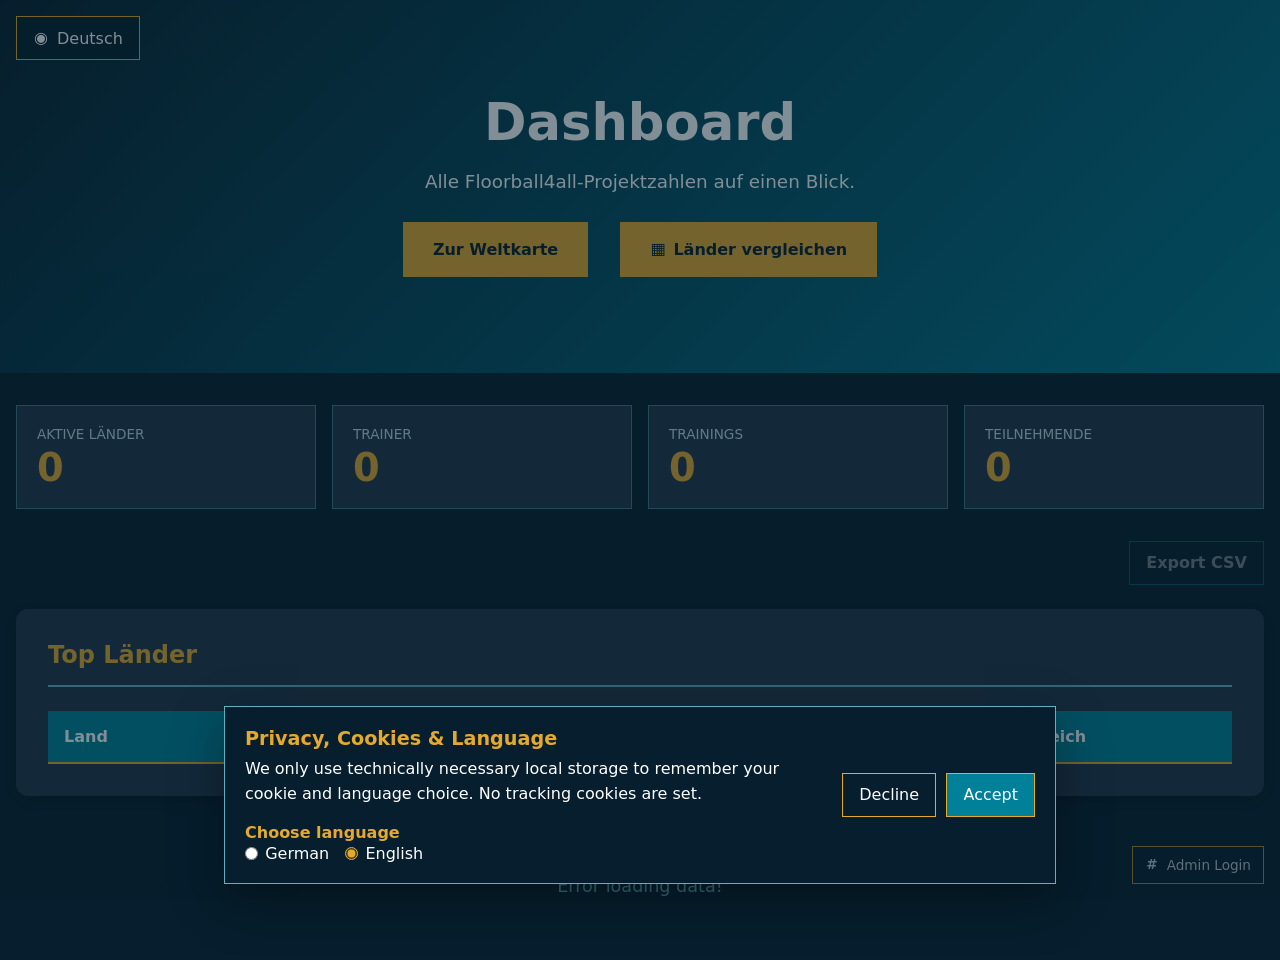
<file: dashboard.html>
﻿<!doctype html>
<html lang="de">
<head>
  <meta charset="UTF-8" />
  <meta name="viewport" content="width=device-width, initial-scale=1.0" />
  <title>Dashboard - Floorball4all</title>
  <link rel="icon" type="image/svg+xml" href="assets/favicon.svg" />
  <link rel="stylesheet" href="style.css" />
</head>
<body>
  <header class="hero-banner">
    <button class="language-switch-button" type="button" aria-label="Zu Englisch wechseln">
      <span class="ui-icon" aria-hidden="true">◉</span>
      <span>English</span>
    </button>
    <button class="admin-login-button" type="button">
      <span class="ui-icon" aria-hidden="true">#</span>
      Admin Login
    </button>
    <div class="banner-content">
      <h1>Dashboard</h1>
      <p>Alle Floorball4all-Projektzahlen auf einen Blick.</p>
      <div style="display: flex; gap: 1rem; justify-content: center; flex-wrap: wrap;">
        <a href="index.html#world" class="banner-button">Zur Weltkarte</a>
        <a href="compare.html" class="banner-button"><span class="ui-icon" aria-hidden="true">▦</span> Länder vergleichen</a>
      </div>
    </div>
  </header>

  <div class="admin-modal hide" role="dialog" aria-modal="true" aria-labelledby="dashboard-admin-title">
    <div class="admin-panel">
      <button class="admin-close-button" type="button" aria-label="Admin Fenster schließen">
        <span class="ui-icon" aria-hidden="true">×</span>
      </button>
      <h2 id="dashboard-admin-title">Admin Bereich</h2>
      <form class="admin-login-form">
        <label>
          Code
          <input class="admin-password-input" type="password" inputmode="numeric" autocomplete="off" required />
        </label>
        <button class="admin-submit-button" type="submit">Öffnen</button>
      </form>
      <p class="admin-message" aria-live="polite"></p>
    </div>
  </div>

  <main class="compare-container dashboard-container">
    <section class="dashboard-metrics" aria-label="Kennzahlen">
      <article class="metric-card"><span>Aktive Länder</span><strong class="dashboard-countries">0</strong></article>
      <article class="metric-card"><span>Trainer</span><strong class="dashboard-trainers">0</strong></article>
      <article class="metric-card"><span>Trainings</span><strong class="dashboard-trainings">0</strong></article>
      <article class="metric-card"><span>Teilnehmende</span><strong class="dashboard-participants">0</strong></article>
    </section>

    <section class="export-actions" aria-label="Export">
      <button class="export-button dashboard-export-button" type="button" disabled>CSV exportieren</button>
    </section>

    <section class="table-section">
      <h2>Top Länder</h2>
      <div class="table-wrapper">
        <table class="comparison-table dashboard-table">
          <thead>
            <tr>
              <th>Land</th>
              <th>Trainer</th>
              <th>Trainings</th>
              <th>Teilnehmende</th>
              <th>Vergleich</th>
            </tr>
          </thead>
          <tbody></tbody>
        </table>
      </div>
    </section>

    <section class="info-section">
      <p class="loading-info"><span class="loading-dot" aria-hidden="true"></span> Daten werden geladen...</p>
    </section>
  </main>

  <div class="cookie-consent" role="dialog" aria-modal="true" aria-labelledby="cookie-consent-title">
    <div class="cookie-consent-panel">
      <div>
        <h2 id="cookie-consent-title">Datenschutz, Cookies & Sprache</h2>
        <p>
          Wir verwenden nur technisch notwendige lokale Speicherung, um deine
          Cookie- und Sprachauswahl zu merken. Es werden keine Tracking-Cookies gesetzt.
        </p>
        <fieldset class="language-choice" aria-labelledby="language-choice-title">
          <legend id="language-choice-title">Sprache wählen</legend>
          <label>
            <input class="language-choice-input" type="radio" name="site-language" value="de" />
            <span>Deutsch</span>
          </label>
          <label>
            <input class="language-choice-input" type="radio" name="site-language" value="en" />
            <span>Englisch</span>
          </label>
        </fieldset>
      </div>
      <div class="cookie-consent-actions">
        <button class="cookie-consent-decline" type="button">Ablehnen</button>
        <button class="cookie-consent-accept" type="button">Akzeptieren</button>
      </div>
    </div>
  </div>

  <script src="i18n.js"></script>
  <script src="data.js"></script>
  <script src="dashboard.js"></script>
</body>
</html>
</file>
<file: style.css>
:root {
  --color-ink: #061e2d;
  --color-navy: #0d2a3d;
  --color-map-land: #173044;
  --color-map-stroke: #31536a;
  --color-teal: #008099;
  --color-sky: #60b0bf;
  --color-gold: #e5a92e;
  --color-gold-strong: #f2bd3d;
  --color-paper: #f6f8f6;
}

body {
  font-family: system-ui, -apple-system, BlinkMacSystemFont, "Segoe UI", sans-serif;
  color: #fff;
  background-color: var(--color-ink);
}

* {
  margin: 0;
  padding: 0;
  box-sizing: border-box;
}

::-webkit-scrollbar {
  width: 10px;
  height: 10px;
}

::-webkit-scrollbar-track {
  background: var(--color-ink);
}

::-webkit-scrollbar-thumb {
  background: var(--color-sky);
}

::-webkit-scrollbar-thumb:hover {
  background: var(--color-teal);
}

.hero-banner {
  background:
    linear-gradient(135deg, rgba(6, 30, 45, 0.96), rgba(0, 128, 153, 0.9)),
    radial-gradient(circle at 18% 18%, rgba(229, 169, 46, 0.24), transparent 28%);
  padding: 6rem 1rem;
  text-align: center;
  display: flex;
  align-items: center;
  justify-content: center;
  position: relative;
}

.banner-content {
  max-width: 58rem;
}

.banner-content h1 {
  font-size: clamp(1rem, 4vw, 3.5rem);
  margin-bottom: 1rem;
  line-height: 1.05;
  white-space: normal;
  word-break: break-word;
}

.banner-content p {
  color: #fff;
  line-height: 1.75;
  font-size: 1.15rem;
}

.banner-intro {
  display: grid;
  gap: 0.75rem;
  margin: 0 auto 0.5rem;
  max-width: 52rem;
}

.banner-intro h2 {
  color: #fff;
  font-size: clamp(1.25rem, 2.4vw, 2rem);
  line-height: 1.2;
}

.banner-intro p {
  font-size: 1.05rem;
}

.banner-button {
  margin-top: 1.5rem;
  display: inline-flex;
  align-items: center;
  justify-content: center;
  gap: 0.45rem;
  padding: 1rem 1.75rem;
  border: 2px solid var(--color-gold);
  background-color: var(--color-gold);
  color: var(--color-ink);
  text-decoration: none;
  font-weight: 800;
  letter-spacing: 0;
  transition: 200ms ease;
  margin-left: 0.5rem;
  margin-right: 0.5rem;
}

.banner-button:hover {
  background-color: var(--color-gold-strong);
  transform: translateY(-1px);
}

.secondary-button {
  background-color: transparent;
  color: #fff;
}

.secondary-button:hover {
  background-color: rgba(229, 169, 46, 0.16);
}

.ui-icon {
  display: inline-flex;
  align-items: center;
  justify-content: center;
  min-width: 1em;
  font-weight: 900;
  line-height: 1;
}

.admin-login-button {
  position: fixed;
  bottom: 1rem;
  right: 1rem;
  z-index: 9000;
  display: inline-flex;
  align-items: center;
  gap: 0.5rem;
  min-height: 2.35rem;
  padding: 0 0.75rem;
  border: 1px solid #e5a92e;
  background-color: rgba(6, 30, 45, 0.88);
  color: #fff;
  cursor: pointer;
  font: inherit;
  font-size: 0.85rem;
  opacity: 0.72;
  transition: 200ms ease;
}

.admin-login-button:hover,
.admin-login-button:focus-visible {
  background-color: rgba(229, 169, 46, 0.18);
  opacity: 1;
}

.language-switch-button {
  position: fixed;
  top: 1rem;
  left: 1rem;
  z-index: 9000;
  display: inline-flex;
  align-items: center;
  gap: 0.5rem;
  min-height: 2.75rem;
  padding: 0 1rem;
  border: 1px solid #e5a92e;
  background-color: rgba(6, 30, 45, 0.88);
  color: #fff;
  cursor: pointer;
  font: inherit;
  transition: 200ms ease;
}

.language-switch-button:hover {
  background-color: rgba(229, 169, 46, 0.18);
}

.admin-modal {
  position: fixed;
  inset: 0;
  z-index: 10000;
  display: flex;
  align-items: center;
  justify-content: center;
  padding: 1rem;
  background-color: rgba(6, 30, 45, 0.82);
}

.admin-modal.hide {
  display: none;
}

.admin-panel {
  position: relative;
  width: min(100%, 32rem);
  max-height: min(90vh, 44rem);
  overflow-y: auto;
  padding: 2rem;
  border: 1px solid #60b0bf;
  background-color: #061e2d;
  box-shadow: 0 1.5rem 4rem rgba(0, 0, 0, 0.35);
}

.admin-panel h2 {
  margin-bottom: 1.5rem;
  color: #e5a92e;
}

.admin-close-button {
  position: absolute;
  top: 1rem;
  right: 1rem;
  width: 2.4rem;
  height: 2.4rem;
  border: none;
  background: none;
  color: #e5a92e;
  cursor: pointer;
  font-size: 1.4rem;
}

.admin-login-form,
.admin-data-form {
  display: grid;
  gap: 1rem;
}

.admin-actions {
  display: flex;
  justify-content: flex-end;
}

.admin-logout-button {
  display: inline-flex;
  align-items: center;
  gap: 0.45rem;
  min-height: 2.4rem;
  padding: 0 0.75rem;
  border: 1px solid #60b0bf;
  background-color: transparent;
  color: #fff;
  cursor: pointer;
  font: inherit;
}

.admin-logout-button:hover {
  background-color: rgba(96, 176, 191, 0.16);
}

.admin-panel label {
  display: grid;
  gap: 0.45rem;
  color: #fff;
  font-weight: 700;
}

.admin-panel input,
.admin-panel select {
  min-height: 2.75rem;
  padding: 0 0.85rem;
  border: 1px solid #60b0bf;
  background-color: #213448;
  color: #fff;
  font: inherit;
}

.admin-country-picker {
  display: grid;
  grid-template-columns: minmax(0, 1fr) minmax(11rem, 0.8fr);
  gap: 0.65rem;
}

.admin-panel input:focus,
.admin-panel select:focus {
  outline: 2px solid #e5a92e;
  outline-offset: 2px;
}

.admin-submit-button {
  min-height: 2.9rem;
  border: 1px solid #e5a92e;
  background-color: #008099;
  color: #fff;
  cursor: pointer;
  font: inherit;
  font-weight: 700;
}

.admin-submit-button:hover {
  background-color: #60b0bf;
}

.admin-submit-button:disabled {
  opacity: 0.72;
  cursor: wait;
}

.admin-message {
  min-height: 1.4rem;
  margin-top: 1rem;
  color: #e5a92e;
  line-height: 1.5;
}

.world-map-section {
  position: relative;
  content-visibility: auto;
  contain-intrinsic-size: 900px;
  background-color: #0b2235;
}

.world-map {
  position: relative;
  width: 100%;
  min-height: 82vh;
  overflow: hidden;
  background:
    linear-gradient(180deg, #14344a 0%, #0b2235 100%);
  display: flex;
  justify-content: center;
  align-items: center;
  padding: 2rem 0 4rem;
}

.map-container {
  width: min(1200px, 95vw);
  margin: 0 auto;
}

.cache-status {
  flex: 0 0 auto;
  color: #b9dce2;
  font-size: 0.85rem;
  white-space: nowrap;
}

.map-loader {
  min-height: 45vh;
  display: grid;
  place-items: center;
  color: #e5a92e;
  font-weight: 800;
}

svg {
  width: 100%;
  height: auto;
  max-height: 85vh;
  display: block;
  transform-origin: center center;
  cursor: default;
  touch-action: none;
  transition: transform 160ms ease;
  will-change: transform;
}

svg.map-zoomed {
  cursor: grab;
}

svg.map-dragging {
  cursor: grabbing;
  transition: none;
}

path {
  fill: var(--color-map-land);
  stroke: var(--color-map-stroke);
  stroke-width: 0.4;
  transition: 100ms;
}

path:hover {
  fill: #f4f7f3;
}

path.active-country {
  filter: drop-shadow(0 0 4px rgba(229, 169, 46, 0.82));
}

.side-panel {
  position: fixed;
  background-color: #061e2d;
  padding: 2em;
  top: 0;
  left: -30em;
  width: 100%;
  max-width: 30em;
  height: 100vh;
  transition: 600ms cubic-bezier(0.77, 0, 0.18, 1);
  display: flex;
  flex-direction: column;
  overflow: hidden;
  z-index: 9999;
}

.side-panel .container {
  flex: 1 1 auto;
  min-height: 0;
  overflow-y: auto;
  padding-block: 2em;
  transition: 200ms ease-out;
}

.country-panel-header {
  display: grid;
  grid-template-columns: 5.5rem 1fr;
  gap: 1rem;
  align-items: center;
  margin-bottom: 1.5rem;
}

.country-name {
  margin: 0;
  color: #fff;
  font-size: clamp(1.8rem, 4vw, 2.5rem);
  line-height: 1.1;
}

.hide {
  display: none;
}

.side-panel-open {
  left: 0;
}

.loading {
  position: absolute;
  top: 50%;
  left: 50%;
  transform: translate(-50%, -50%);
  pointer-events: none;
  user-select: none;
  transition: 200ms;
}

.close-btn {
  position: absolute;
  top: 1rem;
  right: 1rem;
  width: 2.2rem;
  height: 2.2rem;
  background: rgba(255, 255, 255, 0.08);
  border: none;
  border-radius: 999px;
  color: #e5a92e;
  cursor: pointer;
  font-size: 1rem;
  display: flex;
  align-items: center;
  justify-content: center;
  transition: 200ms;
  padding: 0;
  margin: 0;
  z-index: 10;
}

.close-btn .ui-icon {
  font-size: 1.2rem;
}

.close-btn:hover {
  color: #60b0bf;
  transform: scale(1.1);
}

.country-flag {
  width: 5.5rem;
  aspect-ratio: 4 / 3;
  object-fit: cover;
  margin: 0;
  border: 1px solid rgba(255, 255, 255, 0.22);
  background-color: rgba(255, 255, 255, 0.08);
}

.country-stats {
  display: grid;
  gap: 0.85rem;
  margin-top: 1.5em;
  list-style: none;
}

.country-stat {
  display: grid;
  gap: 0.45rem;
  padding: 1rem;
  border-left: 4px solid #e5a92e;
  background-color: rgba(96, 176, 191, 0.12);
}

.country-stat strong {
  color: #e5a92e;
  font-size: 0.78rem;
  letter-spacing: 0.02em;
  line-height: 1.35;
  text-transform: uppercase;
}

.country-stat span {
  color: #fff;
  font-size: 1.35rem;
  font-weight: 700;
  line-height: 1.25;
}

.country-stat span.is-missing {
  color: #b9dce2;
  font-size: 1rem;
  font-weight: 600;
}

.country-compare-link {
  width: 100%;
  margin: 1.25rem 0 0;
}

.side-panel strong {
  color: #fff;
}

.side-panel .country-stat strong {
  color: #e5a92e;
}

.country-tooltip {
  position: absolute;
  display: none;
  align-items: center;
  gap: 0.45rem;
  max-width: min(18rem, 70vw);
  padding: 0.45rem 0.65rem;
  border: 1px solid rgba(229, 169, 46, 0.75);
  background-color: rgba(6, 30, 45, 0.95);
  color: #fff;
  font-size: 0.9rem;
  font-weight: 700;
  line-height: 1.2;
  pointer-events: none;
  z-index: 4;
}

.country-tooltip-details {
  color: #b9dce2;
  font-size: 0.78rem;
  font-weight: 500;
}

.country-tooltip.show {
  display: flex;
}

.country-tooltip-flag {
  width: 1.6rem;
  aspect-ratio: 4 / 3;
  object-fit: cover;
}

.export-actions {
  display: flex;
  justify-content: flex-end;
  gap: 0.75rem;
  margin-bottom: 1.5rem;
}

.export-button {
  display: inline-flex;
  align-items: center;
  justify-content: center;
  min-height: 2.75rem;
  padding: 0 1rem;
  border: 1px solid #e5a92e;
  background-color: transparent;
  color: #fff;
  cursor: pointer;
  font: inherit;
  font-weight: 800;
}

.export-button:hover:not(:disabled) {
  background-color: rgba(229, 169, 46, 0.16);
}

.export-button:disabled {
  cursor: not-allowed;
  opacity: 0.55;
}

.map-tools {
  position: relative;
  display: flex;
  flex-wrap: nowrap;
  align-items: center;
  gap: 0.65rem;
  z-index: 2;
  width: 100%;
  min-height: 4.25rem;
  padding: 0.75rem 1rem;
  overflow-x: auto;
  border-block: 1px solid rgba(96, 176, 191, 0.35);
  background-color: rgba(6, 30, 45, 0.86);
  box-shadow: 0 0.75rem 1.5rem rgba(0, 0, 0, 0.2);
  backdrop-filter: blur(8px);
}

.map-summary {
  display: flex;
  flex: 0 0 auto;
  gap: 0.45rem;
  color: #fff;
}

.map-summary span {
  display: flex;
  align-items: center;
  gap: 0.1rem;
  min-height: 2.75rem;
  padding: 0.45rem 0.65rem;
  border: 1px solid rgba(96, 176, 191, 0.75);
  background-color: rgba(6, 30, 45, 0.9);
  font-size: 0.76rem;
  line-height: 1.15;
}

.map-summary strong {
  margin-right: 0.25rem;
  color: #e5a92e;
  font-size: 1.05rem;
}

.active-countries-toggle {
  flex: 0 0 auto;
  min-height: 2.75rem;
  display: flex;
  align-items: center;
  gap: 0.55em;
  padding: 0 0.8em;
  border: 1px #60b0bf solid;
  background-color: #061e2d;
  color: #fff;
  font-size: 0.95em;
  cursor: pointer;
  user-select: none;
  white-space: nowrap;
}

.active-countries-checkbox {
  width: 1.1em;
  height: 1.1em;
  accent-color: #60b0bf;
  cursor: pointer;
}

.map-filter-group {
  display: flex;
  flex: 0 0 auto;
  min-height: 2.75rem;
  border: 1px solid #60b0bf;
  background-color: #061e2d;
}

.map-filter-group select,
.map-filter-group input {
  min-width: 0;
  border: 0;
  background-color: transparent;
  color: #fff;
  font: inherit;
}

.map-filter-group select {
  width: 10rem;
  padding: 0 0.75rem;
}

.map-filter-group input {
  width: 5rem;
  border-left: 1px solid rgba(96, 176, 191, 0.65);
  padding: 0 0.65rem;
}

.map-filter-group option {
  background-color: #061e2d;
}

.zoom-controls {
  position: static;
  display: flex;
  flex: 0 0 auto;
  flex-direction: row;
  align-items: center;
  justify-content: flex-end;
  gap: 0.35rem;
  min-height: 2.75rem;
}

.zoom-controls button {
  display: inline-grid;
  place-items: center;
  width: 2.75rem;
  height: 2.75rem;
  padding: 0;
  font-size: 1.35rem;
  line-height: 1;
  background-color: #008099;
  color: #fff;
  border: 1px #e5a92e solid;
  cursor: pointer;
}

.zoom-controls button:hover,
.zoom-controls button:focus-visible {
  background-color: #60b0bf;
}

.map-reset-button {
  font-size: 1.15rem !important;
}

.country-search-message {
  flex: 0 0 auto;
  min-width: 0;
  min-height: 0;
  max-width: 14rem;
  color: #e5a92e;
  font-size: 0.82rem;
  white-space: nowrap;
}

.mobile-country-select {
  display: none;
  min-height: 2.75rem;
  max-width: min(22em, 85vw);
  padding: 0 0.85em;
  border: 1px #e5a92e solid;
  background-color: #061e2d;
  color: #fff;
  font: inherit;
}

path:focus-visible,
button:focus-visible,
select:focus-visible,
input:focus-visible,
a:focus-visible {
  outline: 3px solid #e5a92e;
  outline-offset: 3px;
}

button:disabled {
  background-color: #061e2d;
  border: 1px #008099 solid;
  cursor: default;
  color: #ccc;
}

@media (max-width: 768px) {
  .hero-banner {
    padding: 3rem 1rem;
    flex-direction: column;
  }

  .banner-content {
    max-width: 100%;
  }

  .banner-content p {
    font-size: 1rem;
  }

  .banner-button {
    padding: 0.9rem 1.2rem;
    font-size: 0.95rem;
    margin: 0.5rem 0.35rem 0 0.35rem;
  }

  .admin-country-picker {
    grid-template-columns: 1fr;
  }

  .world-map {
    min-height: 55vh;
    padding: 1.5rem 0 4rem;
  }

  .map-tools {
    min-height: 4rem;
    gap: 0.5rem;
    padding: 0.65rem;
  }

  .map-summary {
    display: flex;
  }

  .country-search {
    display: none;
  }

  .active-countries-toggle {
    min-height: 2.75rem;
    justify-content: center;
    font-size: 0.9rem;
  }

  .map-filter-group {
    min-width: 16rem;
  }

  .map-filter-group select {
    width: 100%;
  }

  .mobile-country-select {
    display: block;
    flex: 0 0 13rem;
    max-width: none;
  }

  .country-search-message {
    text-align: left;
  }

  .zoom-controls {
    justify-content: flex-end;
    gap: 0.5rem;
  }

  .zoom-controls button {
    width: 2.75rem;
    height: 2.75rem;
    font-size: 1.2rem;
  }

  .zoom-out {
    margin-bottom: 0;
  }

  .side-panel {
    top: auto;
    bottom: 0;
    height: auto;
    max-height: 70vh;
    padding: 1.5em;
  }

  .close-btn {
    top: 0.75em;
    right: 0.75em;
    width: 2rem;
    height: 2rem;
  }

  .country-flag {
    width: 4.5rem;
  }

  .country-panel-header {
    grid-template-columns: 4.5rem 1fr;
  }

  .country-stat {
    padding: 0.85rem;
  }

  .country-stat span {
    font-size: 1.15rem;
  }

  .country-tooltip {
    display: none !important;
  }
}

.zoom-out {
  margin-bottom: 0;
}

@media (max-width: 768px) {
  .zoom-out {
    margin-bottom: 0;
  }
}

.country-search {
  display: flex;
  flex: 0 0 auto;
  height: 2.75rem;
  min-width: 0;
  border: 1px #e5a92e solid;
  background-color: #008099;
}

.country-search-input {
  width: min(16rem, 30vw);
  min-width: 9rem;
  padding: 0 0.9em;
  border: none;
  outline: none;
  background-color: #061e2d;
  color: #fff;
  font: inherit;
}

.country-search-input::placeholder {
  color: #e5a92e;
}

.country-search-button {
  display: inline-grid;
  place-items: center;
  width: 2.75rem;
  flex: 0 0 2.75rem;
  border: none;
  border-left: 1px #e5a92e solid;
  background-color: #008099;
  color: #fff;
  cursor: pointer;
  font-size: 1rem;
}

.country-search-button:hover,
.country-search-input:focus + .country-search-button {
  background-color: #60b0bf;
}

@media (max-width: 768px) {
  .country-search {
    display: none;
  }
}

.mission-section {
  background-color: var(--color-paper);
  color: var(--color-ink);
}

.mission-inner {
  width: min(1120px, calc(100% - 2rem));
  margin: 0 auto;
  padding: clamp(3rem, 7vw, 5.5rem) 0;
  display: grid;
  gap: 1rem;
}

.section-kicker {
  color: var(--color-teal);
  font-size: 0.85rem;
  font-weight: 900;
  letter-spacing: 0.08em;
  text-transform: uppercase;
}

.mission-inner h2 {
  max-width: 44rem;
  color: var(--color-ink);
  font-size: clamp(2rem, 5vw, 4rem);
  line-height: 1.02;
}

.mission-inner > p:not(.section-kicker) {
  max-width: 58rem;
  color: #29465a;
  font-size: clamp(1.05rem, 2vw, 1.3rem);
  line-height: 1.65;
}

.mission-actions {
  display: flex;
  flex-wrap: wrap;
  gap: 0.75rem;
  margin-top: 0.75rem;
}

.mission-actions .secondary-button {
  color: var(--color-ink);
}

.mission-actions .secondary-button:hover {
  color: var(--color-ink);
}

.compare-container {
  max-width: 1400px;
  margin: 0 auto;
  padding: 2rem 1rem;
}

.selection-section {
  background-color: #213448;
  padding: 3rem;
  border-radius: 12px;
  margin-bottom: 3rem;
  box-shadow: 0 4px 15px rgba(0, 0, 0, 0.3);
}

.country-selector {
  display: grid;
  grid-template-columns: 1fr 1fr;
  gap: 2rem;
  align-items: flex-end;
}

.selector-group {
  display: flex;
  flex-direction: column;
  gap: 1rem;
}

.selector-group label {
  font-size: 1.1rem;
  font-weight: 600;
  color: #e5a92e;
  text-transform: uppercase;
  letter-spacing: 0.5px;
}

.country-select {
  padding: 0.75rem 1rem;
  font-size: 1rem;
  background-color: #061e2d;
  color: #fff;
  border: 2px solid #60b0bf;
  border-radius: 6px;
  cursor: pointer;
  transition: all 200ms ease;
  font-family: inherit;
}

.country-select:hover {
  border-color: #e5a92e;
  background-color: #0d2a3d;
}

.country-select:focus {
  outline: none;
  border-color: #e5a92e;
  box-shadow: 0 0 10px rgba(229, 169, 46, 0.3);
}

.country-select option {
  background-color: #061e2d;
  color: #fff;
}

.flag-display {
  font-size: 3.5rem;
  text-align: center;
  min-height: 4rem;
  display: flex;
  align-items: center;
  justify-content: center;
  background-color: rgba(96, 176, 191, 0.1);
  border-radius: 6px;
  border: 2px dashed #60b0bf;
}

.vs-divider {
  display: flex;
  align-items: center;
  justify-content: center;
  font-size: 2rem;
  font-weight: bold;
  color: #e5a92e;
  height: 4rem;
}

.charts-section {
  margin-bottom: 3rem;
}

.comparison-summary,
.dashboard-metrics {
  display: grid;
  grid-template-columns: repeat(auto-fit, minmax(12rem, 1fr));
  gap: 1rem;
  margin-bottom: 2rem;
}

.metric-card {
  padding: 1.25rem;
  border: 1px solid rgba(96, 176, 191, 0.55);
  background-color: #213448;
}

.metric-card span {
  display: block;
  margin-bottom: 0.45rem;
  color: #b9dce2;
  font-size: 0.85rem;
  text-transform: uppercase;
}

.metric-card strong {
  color: #e5a92e;
  font-size: clamp(1.7rem, 3vw, 2.4rem);
  line-height: 1;
}

.charts-grid {
  display: grid;
  grid-template-columns: repeat(auto-fit, minmax(500px, 1fr));
  gap: 2rem;
}

.chart-wrapper {
  background-color: #213448;
  padding: 2rem;
  border-radius: 12px;
  box-shadow: 0 4px 15px rgba(0, 0, 0, 0.3);
}

.chart-wrapper h3 {
  margin-bottom: 1.5rem;
  font-size: 1.3rem;
  color: #e5a92e;
  border-bottom: 2px solid #60b0bf;
  padding-bottom: 0.75rem;
}

.chart-wrapper canvas {
  max-height: 350px;
}

.table-section {
  background-color: #213448;
  padding: 2rem;
  border-radius: 12px;
  margin-bottom: 3rem;
  box-shadow: 0 4px 15px rgba(0, 0, 0, 0.3);
}

.table-section h2 {
  margin-bottom: 1.5rem;
  font-size: 1.5rem;
  color: #e5a92e;
  border-bottom: 2px solid #60b0bf;
  padding-bottom: 1rem;
}

.table-wrapper {
  overflow-x: auto;
}

.comparison-table {
  width: 100%;
  border-collapse: collapse;
  font-size: 1rem;
}

.comparison-table thead {
  background-color: #008099;
}

.comparison-table th {
  padding: 1rem;
  text-align: left;
  font-weight: 600;
  color: #fff;
  border-bottom: 2px solid #e5a92e;
}

.comparison-table td {
  padding: 1rem;
  border-bottom: 1px solid rgba(255, 255, 255, 0.1);
  white-space: normal;
}

.comparison-text {
  display: block;
  line-height: 1.5;
}

.comparison-text strong {
  display: block;
  margin-top: 0.35rem;
}

.comparison-table tbody tr:hover {
  background-color: rgba(96, 176, 191, 0.1);
}

.comparison-table tbody tr:nth-child(even) {
  background-color: rgba(0, 0, 0, 0.2);
}

.comparison-table td strong {
  color: #e5a92e;
}

.table-link {
  color: #60b0bf;
  font-weight: 800;
}

.table-link:hover {
  color: #e5a92e;
}

.legal-footer {
  border-top: 1px solid rgba(96, 176, 191, 0.5);
  background-color: #061e2d;
  color: #fff;
}

.legal-footer-inner {
  width: min(1100px, calc(100% - 2rem));
  margin: 0 auto;
  padding: 1.5rem 0;
  display: grid;
  gap: 0.75rem;
  font-size: 0.9rem;
  line-height: 1.55;
}

.legal-footer p:first-child {
  color: #e5a92e;
  font-weight: 700;
}

.legal-footer a {
  color: #60b0bf;
  text-decoration-color: rgba(96, 176, 191, 0.6);
}

.legal-footer a:hover {
  color: #e5a92e;
}

.cookie-consent {
  position: fixed;
  inset: 0;
  z-index: 11000;
  display: none;
  align-items: flex-end;
  justify-content: center;
  padding: 1rem;
  background-color: rgba(6, 30, 45, 0.5);
}

.cookie-consent.show {
  display: flex;
}

.cookie-consent-panel {
  width: min(100%, 52rem);
  display: grid;
  grid-template-columns: minmax(0, 1fr) auto;
  gap: 1.25rem;
  align-items: center;
  padding: 1.25rem;
  border: 1px solid #60b0bf;
  background-color: #061e2d;
  box-shadow: 0 1rem 3rem rgba(0, 0, 0, 0.35);
}

.cookie-consent-panel h2 {
  margin-bottom: 0.45rem;
  color: #e5a92e;
  font-size: 1.2rem;
}

.cookie-consent-panel p {
  line-height: 1.55;
}

.language-choice {
  display: flex;
  flex-wrap: wrap;
  gap: 0.7rem 1rem;
  margin-top: 1rem;
  border: 0;
}

.language-choice legend {
  width: 100%;
  margin-bottom: 0.15rem;
  color: #e5a92e;
  font-weight: 700;
}

.language-choice label {
  display: inline-flex;
  align-items: center;
  gap: 0.45rem;
  cursor: pointer;
}

.language-choice input {
  accent-color: #e5a92e;
}

.cookie-consent-actions {
  display: flex;
  gap: 0.65rem;
  flex-wrap: wrap;
  justify-content: flex-end;
}

.cookie-consent-actions button {
  min-height: 2.7rem;
  padding: 0 1rem;
  border: 1px solid #e5a92e;
  color: #fff;
  cursor: pointer;
  font: inherit;
}

.cookie-consent-decline {
  background-color: transparent;
}

.cookie-consent-accept {
  background-color: #008099;
}

.cookie-consent-actions button:hover {
  background-color: #60b0bf;
}


.info-section {
  text-align: center;
  padding: 2rem;
}

.loading-info {
  display: inline-flex;
  align-items: center;
  justify-content: center;
  gap: 0.55rem;
  font-size: 1.1rem;
  color: #60b0bf;
  animation: pulse 1.5s infinite;
}

.archive-page {
  min-height: 100vh;
  background:
    linear-gradient(180deg, rgba(9, 18, 30, 0.98), rgba(8, 21, 34, 0.96)),
    radial-gradient(circle at 85% 8%, rgba(229, 169, 46, 0.16), transparent 28%);
}

.archive-shell {
  min-height: 100vh;
}

.archive-lock {
  min-height: 100vh;
  display: grid;
  place-items: center;
  padding: 1rem;
}

.archive-lock-form {
  width: min(100%, 28rem);
  display: grid;
  gap: 1rem;
  padding: 2rem;
  border: 1px solid #60b0bf;
  background-color: rgba(6, 30, 45, 0.94);
  box-shadow: 0 1.5rem 4rem rgba(0, 0, 0, 0.35);
}

.archive-lock-form h1,
.archive-header h1 {
  color: #fff;
  line-height: 1.05;
}

.archive-lock-form label,
.archive-search-form label {
  display: grid;
  gap: 0.45rem;
  font-weight: 700;
}

.archive-lock-form input,
.archive-search-form input {
  min-height: 2.75rem;
  padding: 0 0.85rem;
  border: 1px solid #60b0bf;
  background-color: #213448;
  color: #fff;
  font: inherit;
}

.archive-message {
  min-height: 1.35rem;
  color: #e5a92e;
}

.archive-area {
  width: min(1540px, calc(100% - 2rem));
  margin: 0 auto;
  padding: 1.25rem 0 2rem;
}

.archive-header {
  display: flex;
  align-items: flex-end;
  justify-content: space-between;
  gap: 1rem;
  padding: 1rem 0;
}

.archive-actions {
  display: flex;
  flex-wrap: wrap;
  gap: 0.5rem;
  justify-content: flex-end;
}

.archive-actions .banner-button {
  margin: 0;
}

.archive-player {
  display: grid;
  gap: 0.75rem;
  margin-bottom: 1rem;
  padding: 1rem;
  border: 1px solid rgba(96, 176, 191, 0.42);
  background-color: rgba(8, 18, 30, 0.84);
  scroll-margin-top: 0.75rem;
}

.archive-player-top {
  display: flex;
  align-items: flex-end;
  justify-content: space-between;
  gap: 1rem;
}

.archive-current-title {
  color: #fff;
  font-size: clamp(1.35rem, 2.2vw, 2.1rem);
  line-height: 1.1;
}

.archive-fullscreen-button {
  min-height: 2.5rem;
  padding: 0 1rem;
  border: 1px solid #e5a92e;
  background-color: rgba(229, 169, 46, 0.16);
  color: #fff;
  cursor: pointer;
  font: inherit;
  font-weight: 800;
}

.archive-fullscreen-button:hover,
.archive-fullscreen-button:focus-visible {
  background-color: rgba(229, 169, 46, 0.28);
}

.archive-toolbar {
  display: grid;
  gap: 1rem;
  padding: 1rem;
  border: 1px solid rgba(96, 176, 191, 0.42);
  background-color: rgba(8, 18, 30, 0.84);
}

.archive-tabs {
  display: flex;
  flex-wrap: wrap;
  gap: 0.5rem;
}

.archive-tab {
  min-height: 2.5rem;
  padding: 0 1rem;
  border: 1px solid rgba(96, 176, 191, 0.72);
  background-color: rgba(6, 30, 45, 0.6);
  color: #fff;
  cursor: pointer;
  font: inherit;
  font-weight: 700;
  text-decoration: none;
  display: inline-flex;
  align-items: center;
  justify-content: center;
}

.archive-tab.is-active,
.archive-tab:hover,
.archive-tab:focus-visible {
  border-color: #e5a92e;
  background-color: rgba(229, 169, 46, 0.2);
}

.archive-tab-panel {
  display: grid;
  gap: 1rem;
}

.archive-featured-links {
  display: grid;
  grid-template-columns: repeat(auto-fill, minmax(12rem, 1fr));
  gap: 0.9rem;
}

.archive-recent-grid {
  display: grid;
  grid-template-columns: repeat(auto-fill, minmax(8.5rem, 1fr));
  gap: 0.85rem;
}

.archive-recent-empty {
  color: #b9dce2;
  line-height: 1.5;
}

.archive-search-form {
  display: grid;
  grid-template-columns: minmax(0, 1fr) auto;
  gap: 0.75rem;
  align-items: end;
}

.archive-count {
  color: #b9dce2;
  font-size: 0.9rem;
}

.archive-grid {
  display: grid;
  grid-template-columns: repeat(auto-fill, minmax(8.5rem, 1fr));
  gap: 0.85rem;
}

.archive-card {
  position: relative;
  display: grid;
  grid-template-rows: 1fr auto;
  gap: 0;
  min-height: 10rem;
  overflow: hidden;
  border: 1px solid rgba(96, 176, 191, 0.44);
  background-color: rgba(12, 30, 44, 0.92);
  color: #fff;
  cursor: pointer;
  font: inherit;
  text-align: left;
  transition: transform 160ms ease, border-color 160ms ease, box-shadow 160ms ease;
}

.archive-card:hover,
.archive-card:focus-visible {
  border-color: #e5a92e;
  box-shadow: 0 0.9rem 2rem rgba(0, 0, 0, 0.28);
  transform: translateY(-2px);
}

.archive-card-image {
  position: relative;
  display: grid;
  place-items: center;
  min-height: 7.1rem;
  overflow: hidden;
  background:
    linear-gradient(135deg, rgba(229, 169, 46, 0.28), rgba(96, 176, 191, 0.18)),
    #0b2235;
}

.archive-card-image::before {
  content: attr(data-fallback);
  position: absolute;
  inset: 0;
  display: grid;
  place-items: center;
  color: #fff;
  font-size: 2.2rem;
  font-weight: 900;
}

.archive-card-image img {
  position: relative;
  z-index: 1;
  width: 100%;
  height: 100%;
  min-height: 7.1rem;
  object-fit: cover;
  display: block;
}

.archive-card-title {
  min-height: 3rem;
  display: flex;
  align-items: center;
  padding: 0.65rem 0.75rem;
  background-color: rgba(7, 17, 28, 0.96);
  color: #fff;
  font-size: 0.92rem;
  font-weight: 800;
  line-height: 1.2;
}

.archive-card-featured {
  min-height: 13rem;
  border-color: rgba(229, 169, 46, 0.78);
}

.archive-card-featured .archive-card-image,
.archive-card-featured .archive-card-image img {
  min-height: 10rem;
}

.archive-card-featured .archive-card-title {
  font-size: 1.05rem;
}

.archive-frame-wrap {
  min-height: 72vh;
  border: 1px solid #60b0bf;
  background-color: #fff;
}

.archive-frame {
  width: 100%;
  height: 78vh;
  min-height: 38rem;
  display: block;
  border: 0;
  background-color: #fff;
}

.archive-frame:fullscreen {
  width: 100vw;
  height: 100vh;
  min-height: 100vh;
}

.loading-dot {
  width: 0.85rem;
  height: 0.85rem;
  border: 2px solid rgba(96, 176, 191, 0.35);
  border-top-color: var(--color-gold);
  border-radius: 50%;
  animation: spin 0.8s linear infinite;
}

@keyframes spin {
  to {
    transform: rotate(360deg);
  }
}

@keyframes pulse {
  0%, 100% {
    opacity: 1;
  }
  50% {
    opacity: 0.7;
  }
}

@media (max-width: 1024px) {
  .charts-grid {
    grid-template-columns: 1fr;
  }

  .country-selector {
    grid-template-columns: 1fr;
    gap: 1.5rem;
  }

  .info-grid {
    grid-template-columns: 1fr;
  }

  .flag-display {
    min-height: 3rem;
    font-size: 2.5rem;
  }
}

@media (max-width: 768px) {
  .compare-container {
    padding: 1rem 0.5rem;
  }

  .selection-section {
    padding: 1.5rem;
  }

  .country-select {
    font-size: 0.95rem;
  }

  .chart-wrapper {
    padding: 1rem;
  }

  .comparison-table {
    font-size: 0.9rem;
  }

  .comparison-table th,
  .comparison-table td {
    padding: 0.75rem 0.5rem;
  }

  .banner-button {
    padding: 0.75rem 1.25rem;
    font-size: 0.95rem;
  }

  .cookie-consent-panel {
    grid-template-columns: 1fr;
  }

  .cookie-consent-actions {
    justify-content: stretch;
  }

  .cookie-consent-actions button {
    flex: 1;
  }

  .archive-header {
    align-items: stretch;
    flex-direction: column;
  }

  .archive-actions {
    justify-content: stretch;
  }

  .archive-actions .banner-button {
    flex: 1;
  }

  .archive-player-top {
    align-items: stretch;
    flex-direction: column;
  }

  .archive-search-form {
    grid-template-columns: 1fr;
  }

  .archive-grid,
  .archive-featured-links,
  .archive-recent-grid {
    grid-template-columns: repeat(auto-fill, minmax(8rem, 1fr));
  }

  .archive-frame {
    min-height: 32rem;
  }
}
</file>
